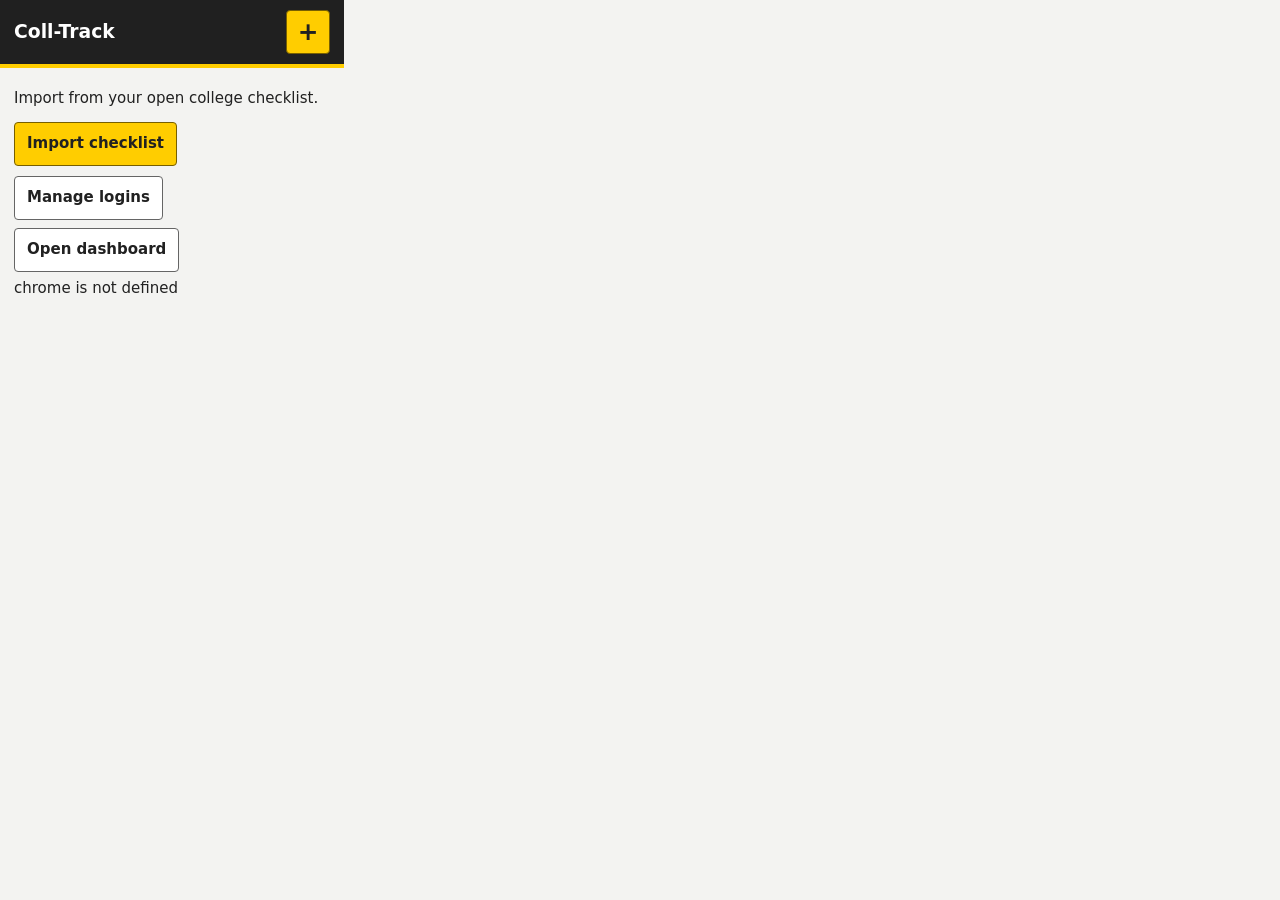
<file: popup.html>
<!doctype html>
<html lang="en">
<head>
  <meta charset="utf-8">
  <meta name="viewport" content="width=device-width, initial-scale=1">
  <title>Coll-Track</title>
  <link rel="stylesheet" href="popup.css">
  <script src="popup.js" defer></script>
  <script src="local-backend.js" defer></script>
  <script src="login-vault.js" defer></script>
  <script src="slate-login.js" defer></script>
  <script src="popup-login.js" defer></script>
</head>
<body>
  <header class="popup-header">
    <h1>Coll-Track</h1>
    <button id="add-school" type="button" aria-label="Add school" aria-expanded="false" aria-controls="add-school-form" title="Add school">+</button>
  </header>
  <main>
    <button id="import-school" type="button" hidden>Import this school</button>
    <form id="add-school-form" hidden>
      <label for="new-school-name">School name</label>
      <input id="new-school-name" maxlength="120" required>
      <label for="new-school-portal">Portal address</label>
      <input id="new-school-portal" type="url" required placeholder="https://">
      <button type="submit">Save school</button>
      <p id="add-school-message" role="status"></p>
      <a id="set-up-login" hidden>Set up login or launch portal</a>
    </form>
    <p id="instructions">Import from your open college checklist.</p>
    <div class="actions">
      <button id="import" type="button">Import checklist</button>
      <button id="download" type="button" hidden>Download JSON</button>
    </div>
    <form id="tracking-settings" hidden>
      <label for="tracking-interval">Check every (minutes)</label>
      <input id="tracking-interval" type="number" min="1" max="10080" value="60" required>
      <label for="tracking-profile">Saved login</label>
      <select id="tracking-profile"></select>
      <button type="submit">Save schedule</button>
      <button id="pause-track" type="submit" hidden>Pause checks</button>
    </form>
    <section id="login-profiles">
      <div class="actions">
        <button id="manage-profiles" type="button">Manage logins</button>
        <button id="open-dashboard" type="button">Open dashboard</button>
      </div>
      <form id="choose-login" hidden>
        <label for="saved-login">Login for this portal</label>
        <select id="saved-login" required></select>
        <button>Sign in to portal</button>
      </form>
      <p id="login-notice" role="status"></p>
    </section>
    <p id="message" role="status" aria-live="polite"></p>
    <div id="preview" role="region" aria-label="Checklist preview" tabindex="0" hidden></div>
  </main>
</body>
</html>
</file>
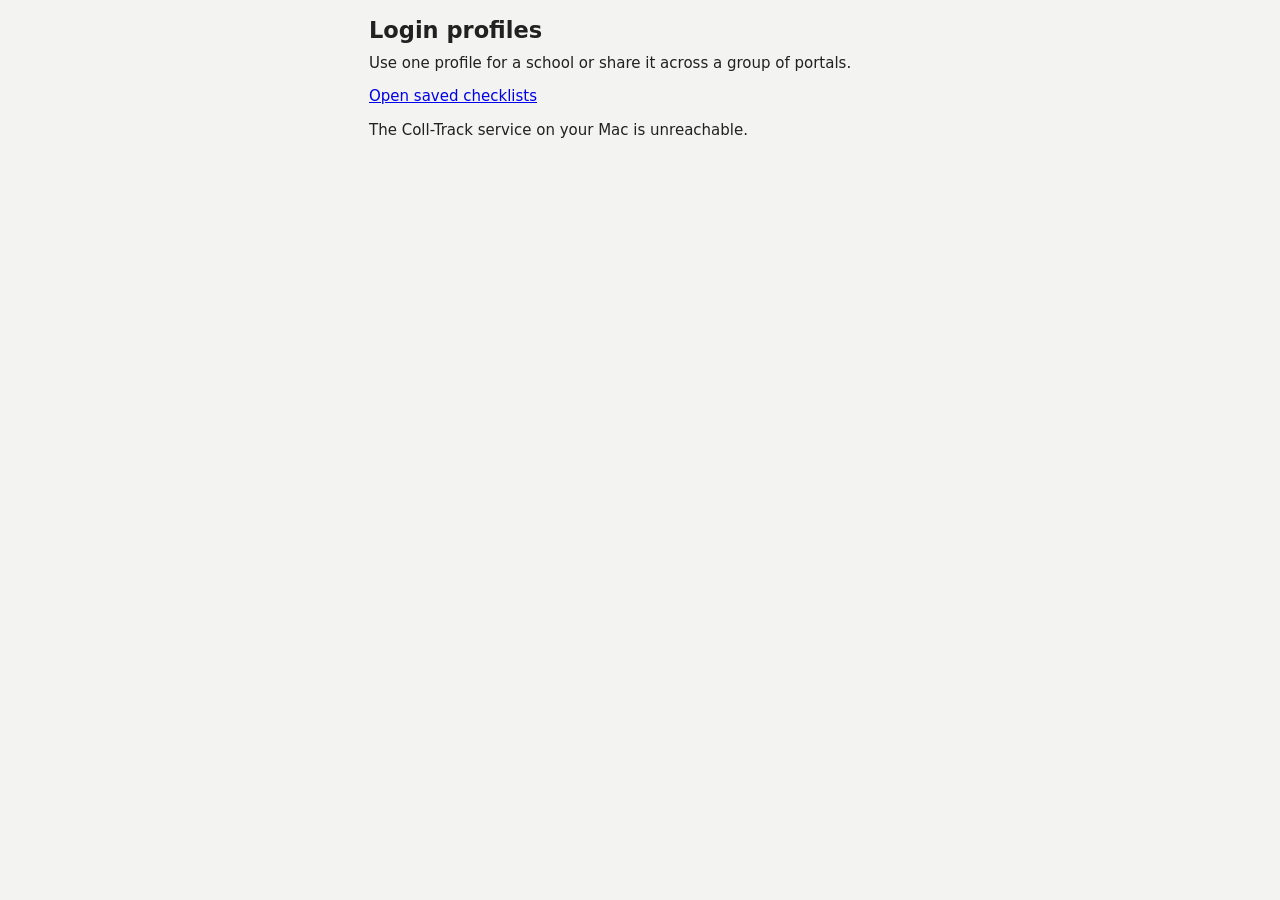
<file: profiles.html>
<!doctype html>
<html lang="en">
<head>
  <meta charset="utf-8">
  <meta name="viewport" content="width=device-width, initial-scale=1">
  <title>Coll-Track login profiles</title>
  <link rel="stylesheet" href="popup.css">
  <script src="local-backend.js" defer></script>
  <script src="login-vault.js" defer></script>
  <script src="profiles.js" defer></script>
</head>
<body class="settings">
  <main>
    <h1>Login profiles</h1>
    <p>Use one profile for a school or share it across a group of portals.</p>
    <p><a href="http://127.0.0.1:46387/">Open saved checklists</a></p>
    <p><a id="resume-launch" hidden>Continue to portal</a></p>
    <p id="notice" role="status">Loading profiles…</p>
    <section id="editor" hidden>
      <button id="add-profile" type="button">New profile</button>
      <ul id="profiles"></ul>
      <form id="profile" hidden>
        <label for="profile-name">Profile name</label>
        <input id="profile-name" required maxlength="80">
        <label for="profile-hosts">School portal addresses</label>
        <textarea id="profile-hosts" required rows="3" placeholder="apply.example.org"></textarea>
        <label for="profile-email">Login email</label>
        <input id="profile-email" required type="email" autocomplete="off">
        <label for="profile-password">Login password</label>
        <input id="profile-password" type="password" autocomplete="new-password">
        <p id="password-hint" hidden>Leave the password blank to keep the saved one.</p>
        <div class="actions">
          <button>Save profile</button>
          <button id="delete-profile" type="button" hidden>Delete profile</button>
        </div>
      </form>
    </section>
  </main>
</body>
</html>
</file>
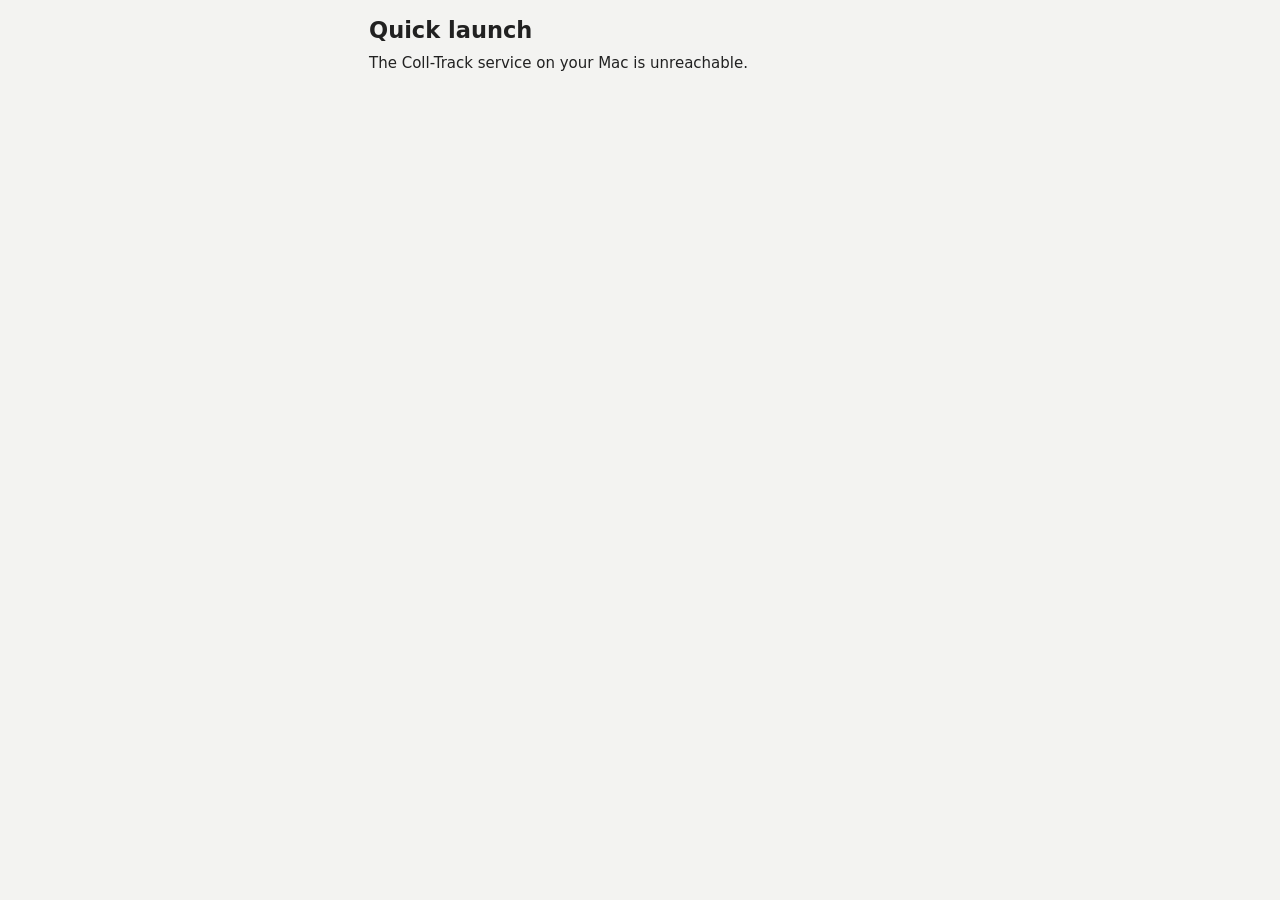
<file: quick-launch.html>
<!doctype html>
<html lang="en">
<head>
  <meta charset="utf-8">
  <meta name="viewport" content="width=device-width, initial-scale=1">
  <title>Quick launch · Coll-Track</title>
  <link rel="stylesheet" href="popup.css">
  <script src="local-backend.js" defer></script>
  <script src="slate-login.js" defer></script>
  <script src="quick-launch.js" defer></script>
</head>
<body class="settings">
  <main>
    <h1 id="title">Quick launch</h1>
    <p id="launch-message" role="status">Finding the portal…</p>
    <form id="launch-form" hidden>
      <label for="launch-profile">Saved login</label>
      <select id="launch-profile" required></select>
      <button>Open portal and sign in</button>
    </form>
    <form id="setup-login" hidden>
      <label for="setup-mode">Portal login</label>
      <select id="setup-mode" name="mode">
        <option value="separate">Save a separate login</option>
        <option value="new-default">Save as default login</option>
      </select>
      <div id="setup-credentials">
        <label for="setup-email">Email</label>
        <input id="setup-email" name="email" type="email" autocomplete="username" required maxlength="1024">
        <label for="setup-password">Password</label>
        <input id="setup-password" name="password" type="password" autocomplete="current-password" required maxlength="1024">
      </div>
      <p id="setup-default-hint" hidden>Replacing the default updates the login for every school that uses it.</p>
      <button type="submit">Save login</button>
    </form>
    <p><a id="manage-logins" href="profiles.html" target="_blank" rel="noopener noreferrer" hidden>Manage logins</a></p>
    <p><a id="manual" target="_blank" rel="noopener noreferrer" hidden>Open portal manually</a></p>
  </main>
</body>
</html>
</file>
<file: popup.css>
:root {
  font: 15px/1.45 Inter, system-ui, sans-serif;
  color: #17241e;
  background: #f7faf7;
}

body { margin: 0; inline-size: 344px; }
main { padding: 14px; }
#preview {
  max-block-size: 300px;
  overflow-y: auto;
  overflow-wrap: anywhere;
}
#preview:focus-visible { outline: 2px solid #205bb0; outline-offset: 2px; }
#message:empty { margin: 0; }
h1 { font-size: 1.5rem; margin: 0; }
h2 { font-size: 1rem; margin: 16px 0 4px; }
p { margin: 6px 0 12px; }
.actions { display: flex; flex-wrap: wrap; gap: 8px; }

button {
  min-block-size: 44px;
  padding: 6px 12px;
  border: 1px solid #24553e;
  border-radius: 4px;
  background: #24553e;
  color: #fff;
  font: inherit;
  font-weight: 650;
  cursor: pointer;
}

#download { background: transparent; color: #24553e; }
button:disabled { opacity: .65; cursor: wait; }
button:focus-visible { outline: 3px solid #205bb0; outline-offset: 2px; }
ul { margin: 0; padding: 0; list-style: none; }
li { padding: 8px 0; border-bottom: 1px solid #c6d3cb; }
li span { display: block; color: #374b41; font-size: .9rem; }

.settings { inline-size: auto; max-inline-size: 38rem; margin-inline: auto; }
label { display: block; margin-block-start: 10px; font-weight: 650; }
input, select, textarea {
  box-sizing: border-box;
  inline-size: 100%;
  min-block-size: 40px;
  margin-block: 4px 10px;
  padding: 6px 8px;
  border: 1px solid #52665b;
  border-radius: 4px;
  background: #fff;
  color: #17241e;
  font: inherit;
}
input:focus-visible, select:focus-visible, textarea:focus-visible {
  outline: 3px solid #205bb0;
  outline-offset: 2px;
}
#login-profiles { margin-block-start: 10px; }

:root { color: #212121; background: #f3f3f1; }
.popup-header {
  display: flex;
  justify-content: space-between;
  align-items: center;
  padding: 10px 14px;
  background: #202020;
  color: #fff;
  border-bottom: 4px solid #ffcd00;
}
.popup-header h1 { font-size: 1.25rem; }
button { color: #212121; background: white; border-color: #656565; }
#add-school, #import, #import-school, #add-school-form button {
  color: #212121;
  background: #ffcd00;
  border-color: #775f00;
}
#add-school { width: 44px; padding: 0; font-size: 1.65rem; line-height: 1; }
#add-school-form {
  margin-bottom: 12px;
  padding: 12px;
  background: white;
  border: 1px solid #d8d8d3;
  border-radius: 6px;
}
#import-school { margin-bottom: 10px; }
#set-up-login:not([hidden]) { display: inline-flex; align-items: center; min-height: 44px; }
#add-school-message:empty { display: none; }
#download { color: #212121; }
</file>
